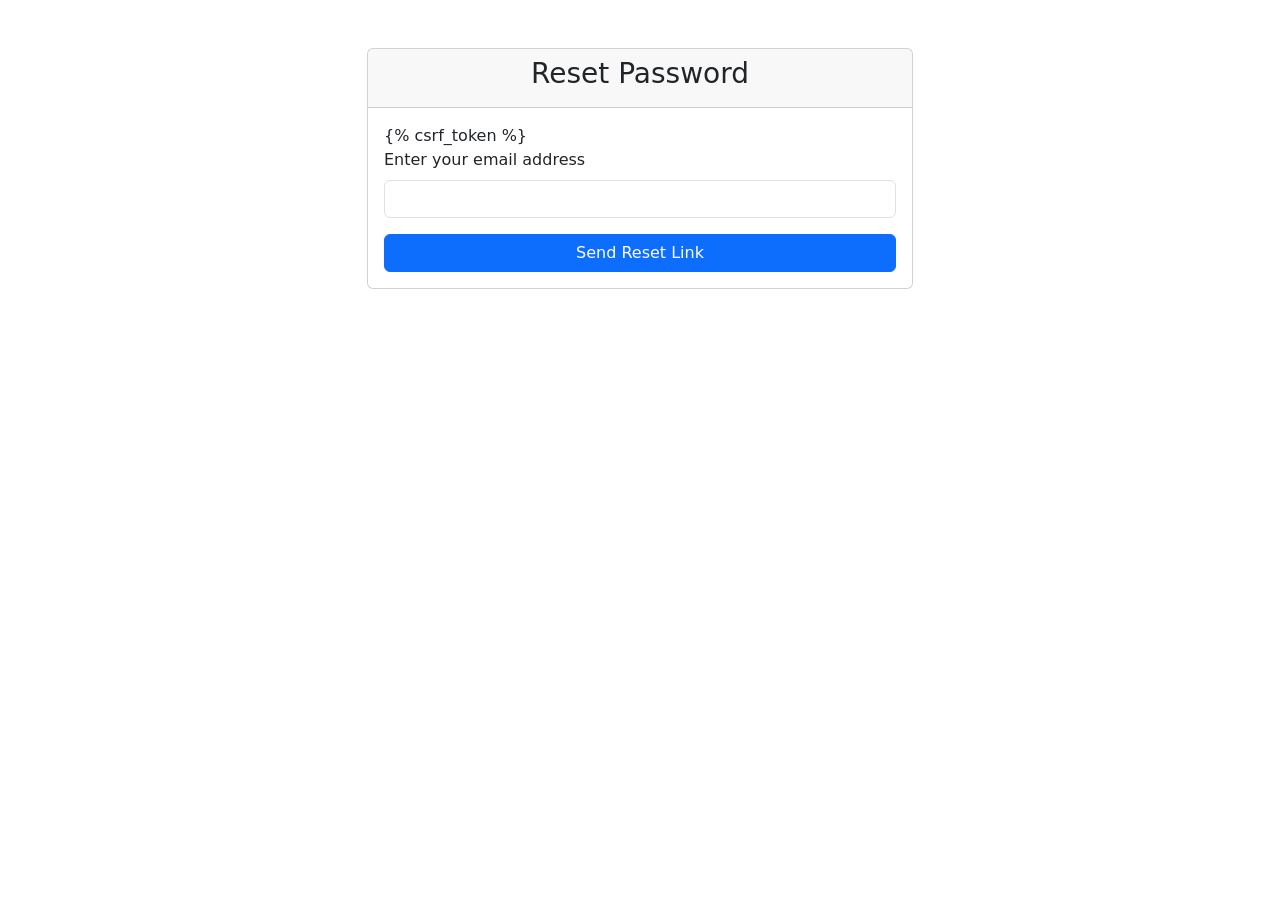
<file: templates/password_reset.html>
<!-- accounts/templates/accounts/password_reset.html -->
<!DOCTYPE html>
<html lang="en">
<head>
    <meta charset="UTF-8">
    <meta name="viewport" content="width=device-width, initial-scale=1.0">
    <title>Password Reset</title>
    <link href="https://cdn.jsdelivr.net/npm/bootstrap@5.3.0-alpha1/dist/css/bootstrap.min.css" rel="stylesheet">
</head>
<body>
    <div class="container mt-5">
        <div class="row justify-content-center">
            <div class="col-md-6">
                <div class="card">
                    <div class="card-header">
                        <h3 class="text-center">Reset Password</h3>
                    </div>
                    <div class="card-body">
                        <form method="POST">
                            {% csrf_token %}
                            <div class="mb-3">
                                <label for="email" class="form-label">Enter your email address</label>
                                <input type="email" class="form-control" id="email" name="email" required>
                            </div>
                            <button type="submit" class="btn btn-primary w-100">Send Reset Link</button>
                        </form>
                    </div>
                </div>
            </div>
        </div>
    </div>
</body>
</html>
</file>
